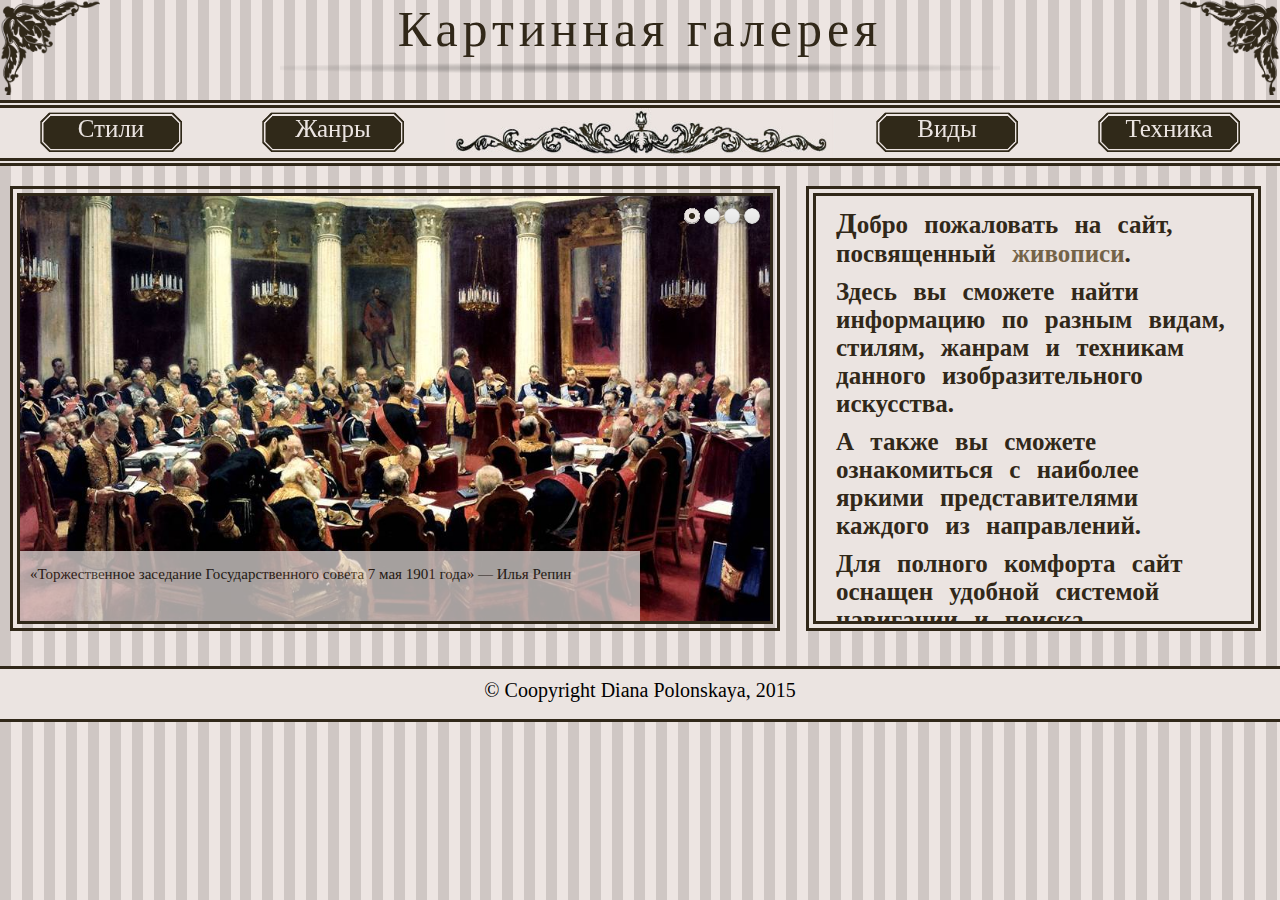
<file: project.html>
<!DOCTYPE html>
<html>
	<head>
		<link href="http://allfont.ru/css/?fonts=posteretro" rel="stylesheet" type="text/css" />
		<link href="http://allfont.ru/css/?fonts=hair-2" rel="stylesheet" type="text/css" />
		<meta charset="utf-8" />
        <title>Мой проект</title>
        <link rel="stylesheet" type="text/css" href="css/style.css"/>
        <link rel="shortcut icon" href="pix.jpg" type="image/x-icon">
        <script type="text/javascript" src="js/main_production.min.js"></script>
	</head>
	<body>
			<header> 
				<div class="container">
				<div id="venzel_1"></div>
				<div id="venzel_2"></div>
					<div class="page_logo"><a href="project.html">Картинная галерея</a></div>
				</div>
			</header>
			<div class="menu">
				<div class="button_r"><a href="tech.html">Техника</a></div>
				<div class="button_r"><a href="vid.html">Виды</a></div>
				<div class="button_l"><a href="styl.html">Стили</a></div>
				<div class="button_l"><a href="zhanr.html">Жанры</a></div>
				<div class="venzel"></div>
			</div>
			<div class="slider">
				<div class="slider-content">  
				    <div class="slide"><div id="one"><div class="about">
				    <p class="desc">«Торжественное заседание Государственного совета 7 мая 1901 года» — Илья Репин</p></div></div></div>
					<div class="slide"><div id="two"><div class="about">
					<p class="desc">Последний день Помпеи — Карл Брюллов</p></div></div></div>
					<div class="slide"><div id="three"><div class="about">
					<p class="desc">Вкусные рыбы — Константин Коровин</p></div></div></div>
					<div class="slide"><div id="four"><div class="about">
					<p class="desc">Поцелуй Иуды — Микеланджело Меризи да Караваджо</p></div></div></div>
				 </div>
			</div>
			<div class="site_descr"><p id="liter">Добро пожаловать на сайт, посвященный <a href="http://slovarozhegova.ru/word.php?wordid=7751"> живописи</a>.</p>
			<p>Здесь вы сможете найти информацию по разным видам, стилям, жанрам и техникам данного изобразительного искусства.</p>
			<p>А также вы сможете ознакомиться с наиболее яркими представителями каждого из направлений.</p>
			<p>Для полного комфорта сайт оснащен удобной системой навигации и поиска.</p>
			<p>Приятного просмотра!</p></div>
			<div class="footer">  © Coopyright Diana Polonskaya, 2015 </div>
	</body>
	<script type="text/javascript" src="js/jquery-2.1.3.min.js"></script>
	<!--<script type="text/javascript" src="codejava.js"></script>-->
	<script type="text/javascript" src="js/main_production.min.js"></script>
</html>
</file>
<file: css/style.css>
html {
	height: 100%;
}
body{
    margin: 0;
	background: url('../images/fonon2.jpg') repeat 0px 0px; 
}
.container{
    height: 100px;
}
 
.page_logo {
  text-align: center;
  vertical-align: middle;
  width: 800px;
  margin: auto;
  -webkit-transform: translateZ(0);
  transform: translateZ(0);
  box-shadow: 0 0 1px rgba(0, 0, 0, 0);
  -webkit-backface-visibility: hidden;
  backface-visibility: hidden;
  -moz-osx-font-smoothing: grayscale;
  position: relative;
  -webkit-transition-duration: 0.3s;
  transition-duration: 0.3s;
  -webkit-transition-property: transform;
  transition-property: transform;
}
.page_logo:before {
  pointer-events: none;
  position: absolute;
  z-index: -1;
  content: '';
  top: 100%;
  left: 5%;
  height: 10px;
  width: 90%;
  opacity: 0;
  background: -webkit-radial-gradient(center, ellipse, rgba(0, 0, 0, 0.35) 0%, rgba(0, 0, 0, 0) 80%);
  background: radial-gradient(ellipse at center, rgba(0, 0, 0, 0.35) 0%, rgba(0, 0, 0, 0) 80%);
  -webkit-transition-duration: 0.3s;
  transition-duration: 0.3s;
  -webkit-transition-property: transform, opacity;
  transition-property: transform, opacity;
}
.page_logo:hover, .page_logo:focus, .page_logo:active {
  -webkit-transform: translateY(-5px);
  transform: translateY(-5px);
}
.page_logo:before, .page_logo:focus:before, .page_logo:active:before {
  opacity: 1;
  -webkit-transform: translateY(5px);
  transform: translateY(5px);
}
.page_logo a{
    font-family: 'PosteRetro';
    font-size: 50px;
    letter-spacing: 5px;
    color: #312819;
    text-decoration: none;
}
.menu{
    width: 100%;
    background-color: #ebe4e1;
    height: 50px;
    border-top: 8px double #312819;
    border-bottom: 8px double #312819;
}
.venzel{
    height: 50px;
    width: 390px;
    margin: 0 auto;
    background-image: url('../images/m_ven0.jpg');
    background-size: cover; 
}
.button_r {
    height: 40px;
    width: 142px;
    margin: 4px 40px 4px 40px; 
    float: right;
    background-image: url('../images/menu_item_bg.jpg');
    background-size: cover;
    text-align: center;
    display: inline-block;
    vertical-align: middle;
    -webkit-transform: translateZ(0);
    transform: translateZ(0);
    box-shadow: 0 0 1px rgba(0, 0, 0, 0);
    -webkit-backface-visibility: hidden;
    backface-visibility: hidden;
    -moz-osx-font-smoothing: grayscale;
    position: relative;
}
.button_l {
    height: 40px;
    width: 142px;
    margin: 4px 40px 4px 40px; 
    float: left;
    background-image: url('../images/menu_item_bg.jpg');
    background-size: cover;
    text-align: center;
    display: inline-block;
    vertical-align: middle;
    -webkit-transform: translateZ(0);
    transform: translateZ(0);
    box-shadow: 0 0 1px rgba(0, 0, 0, 0);
    -webkit-backface-visibility: hidden;
    backface-visibility: hidden;
    -moz-osx-font-smoothing: grayscale;
    position: relative;
}
.button_r a, .button_l a{
    margin: 0px;
    font-family: 'PosteRetro';
    font-size: 25px;
    color: #ebe4e1;
    text-decoration: none;
    position: relative;
    top: 3px;
}
.button_r:before, .button_r:after, .button_l:before, .button_l:after {
    pointer-events: none;
    position: absolute;
    content: '';
    left: 0;
    width: 100%;
    box-sizing: border-box;
    background-repeat: no-repeat;
    height: 5px;
    opacity: 0;
    -webkit-transition-duration: 0.3s;
    transition-duration: 0.3s;
    -webkit-transition-property: opacity;
    transition-property: opacity;
}
.button_r:before, .button_l:before {
    bottom: 100%;
    background: -webkit-radial-gradient(50% 150%, ellipse, rgba(0, 0, 0, 0.6) 0%, rgba(0, 0, 0, 0) 80%);
    background: radial-gradient(ellipse at 50% 150%, rgba(0, 0, 0, 0.6) 0%, rgba(0, 0, 0, 0) 80%);
}
.button_r:after, .button_l:after {
    top: 100%;
    background: -webkit-radial-gradient(50% -50%, ellipse, rgba(0, 0, 0, 0.6) 0%, rgba(0, 0, 0, 0) 80%);
    background: radial-gradient(ellipse at 50% -50%, rgba(0, 0, 0, 0.6) 0%, rgba(0, 0, 0, 0) 80%);
}
.button_r:hover:before, .button_r:focus:before, .button_r:active:before, .button_r:hover:after, .button_r:focus:after, .button_r:active:after {
    opacity: 1;
}
.button_l:hover:before, .button_l:focus:before, .button_l:active:before, .button_l:hover:after, .button_l:focus:after, .button_l:active:after {
    opacity: 1;
}
.site_descr{
    width: 435px;
    height:425px;
    overflow: hidden;
    float: right;
    margin: 20px 19px 0px 0px;
    background-color: #ebe4e1;
    border: 10px double #312819;

}
.site_descr p{
    margin: 10px;
    margin-right: 20px;
    margin-left: 20px;
    color: #312819;
    font-size: 25px;
    font-weight: 700;
    font-family: 'Hair-2';
    word-spacing: 10px;
}
#liter{
    margin: 10px;
    margin-right: 20px;
    margin-left: 20px;
    color: #312819;
    font-size: 25px;
    font-weight: 700;
    font-family: 'Hair-2';
    word-spacing: 10px;
}
#liter a{
    text-decoration: none;
    color: #746348;
}
#liter::first-letter{
    font-family: 'PosteRetro';
    font-size: 30px;
    color: #312819;
}
.slider {
    left: 40px; 
    width:660px; 
    position:relative;
    float: left;
    margin-top: 20px;
    margin-left: -30px;
}
.slider-content {
    width:750px;
    height:425px;
    overflow: hidden;
    border:10px double #312819 ;
    position:relative;
}
.slide{
    width:100%;
    height:100%;
}
#one {
    position:relative;
    background-image: url('../images/Repin.jpg');
    width:100%;
    height:100%;
    background-size: cover;
}
#two {
    position:relative;
    background-image: url('../images/Pompeii.jpg');
    width:100%;
    height:100%;
    background-size: cover;
}
#three {
    position:relative;
    background-image: url('../images/vkusno.jpg');
    width:100%;
    height:100%;
    background-size: cover;
}
#four {
    position:relative;
    background-image: url('../images/Dublin.jpg');
    width:100%;
    height:100%;
    background-size: cover;
}
.about {
    position:absolute;
    background-color: #ebe4e1;
    width:600px;
    height:50px;
    opacity: 0.7;
    bottom: 0px;
    padding: 10px;
}
.desc{
    color: #312819;
    font-family: 'PosteRetro';
    font-size: 15px;
    margin-top: 5px;
    margin-bottom: 10px;
}
.slider-controls {
    position:absolute;
    right:-92px;
    top: 20px;
    bottom:12px;
    text-align:center;
}
.slider-controls .control-slide {
    margin:2px;
    display:inline-block;
    width:16px;
    height:16px;
    overflow:hidden;
    text-indent:-9999px;
    background:url(../images/radioBg.png) center bottom no-repeat;
}
.slider-controls .control-slide:hover {
    cursor:pointer;
    background-position:center center;
}
.slider-controls .control-slide.active {
    background-position:center top;
}
.prew, .next {
    display:none;
    width:15px;
    height:100%;
    position:absolute;
    top:0;
    overflow:hidden;
    text-indent:-999px;
    background:url(../images/arrowBg.png) left center no-repeat;
    opacity:0.8;
    z-index:3;
}
.prew {
    left:10px;
}
.next {
    right:10px;
    background:url(../images/arrowBg.png) right center no-repeat;
}
.prew:hover, .next:hover {
    opacity:1;
}
.slider:hover .prew, .slider:hover .next {
    display:block;
}
.footer{
    background-color: #ebe4e1;
    font-family: 'PosteRetro';
    font-size: 20px;
    width: 100%;
    height: 40px;
    position: relative;
    bottom: 20px;
    margin-top: 520px;
    text-align: center;
    padding-top: 10px;
    border-top: 3px solid #312819;
    border-bottom: 3px solid #312819;
}
#venzel_1{
    background-image: url('../images/venzel_6_1.png');
    width: 100px;
    height: 95px;
    background-size: cover;
    float: right;
}
#venzel_2{
    background: url('../images/venzel_6.png');
    width: 100px;
    height: 95px;
    float: left;
    background-size: cover;
}
</file>
